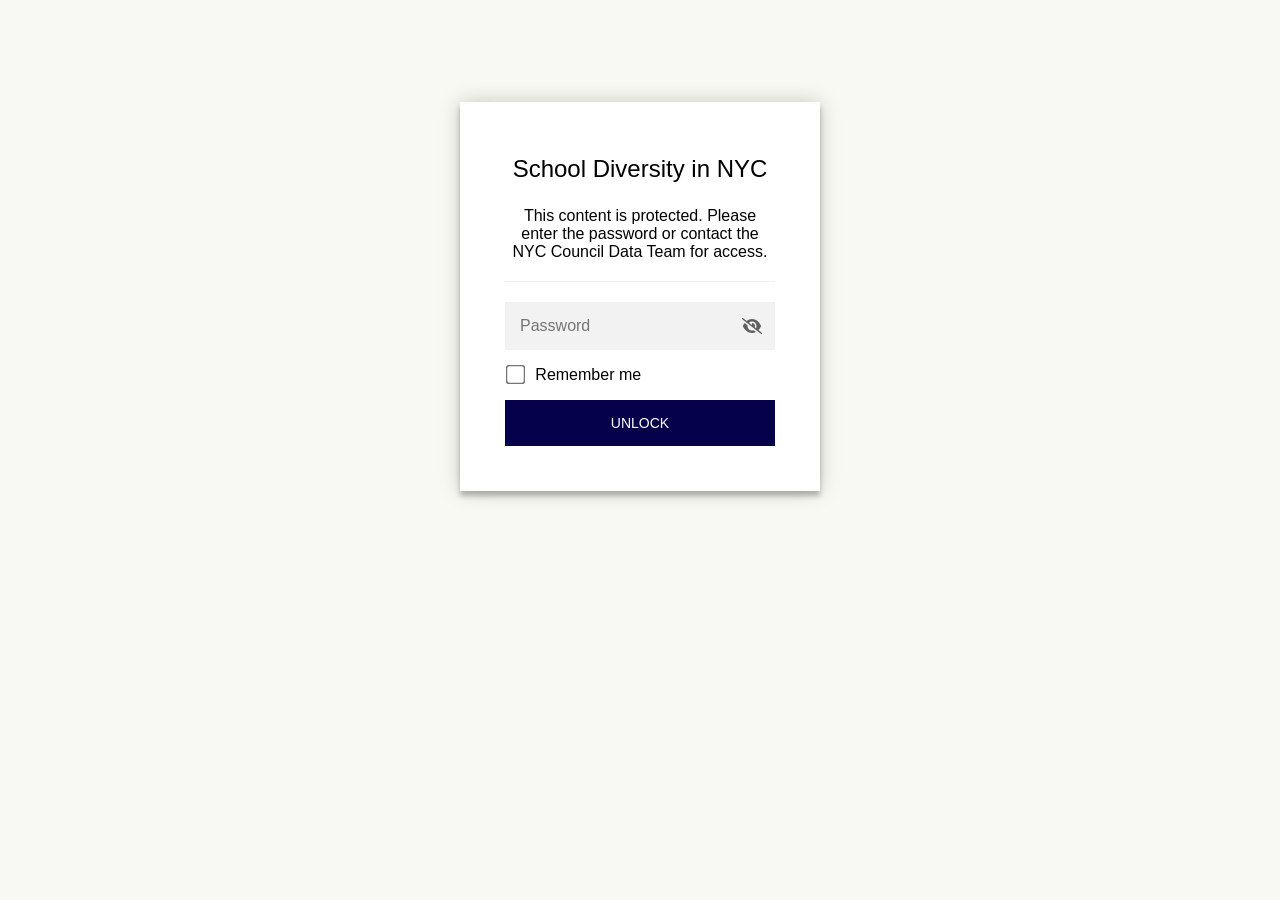
<file: 2026 Updating School Diversity Page/quarto_schooldiversityupdate26/docs/index.html>
<!DOCTYPE html>
<html class="staticrypt-html">
    <head>
        <meta charset="utf-8" />
        <title>School Diversity in NYC</title>
        <meta name="viewport" content="width=device-width, initial-scale=1" />

        <!-- do not cache this page -->
        <meta http-equiv="cache-control" content="max-age=0" />
        <meta http-equiv="cache-control" content="no-cache" />
        <meta http-equiv="expires" content="0" />
        <meta http-equiv="expires" content="Tue, 01 Jan 1980 1:00:00 GMT" />
        <meta http-equiv="pragma" content="no-cache" />

        <style>
            .staticrypt-hr {
                margin-top: 20px;
                margin-bottom: 20px;
                border: 0;
                border-top: 1px solid #eee;
            }

            .staticrypt-page {
                width: 360px;
                padding: 8% 0 0;
                margin: auto;
                box-sizing: border-box;
            }

            .staticrypt-form {
                position: relative;
                z-index: 1;
                background: #ffffff;
                max-width: 360px;
                margin: 0 auto 100px;
                padding: 45px;
                text-align: center;
                box-shadow: 0 0 20px 0 rgba(0, 0, 0, 0.2), 0 5px 5px 0 rgba(0, 0, 0, 0.24);
            }

            .staticrypt-form input[type="password"],
            input[type="text"] {
                background: inherit;
                border: 0;
                box-sizing: border-box; /* This ensures padding is included in the total width */
                font-size: 14px;
                outline: 0;
                padding: 15px 30px 15px 15px; /* Adjust the padding to ensure there is space for the icon */
                width: 100%;
            }

            .staticrypt-password-container {
                position: relative;
                outline: 0;
                background: #f2f2f2;
                width: 100%;
                border: 0;
                margin: 0 0 15px;
                box-sizing: border-box;
            }

            .staticrypt-toggle-password-visibility {
                cursor: pointer;
                height: 20px;
                opacity: 60%;
                padding: 13px;
                position: absolute;
                right: 0;
                top: 50%;
                transform: translateY(-50%);
                width: 20px;
            }

            .staticrypt-form .staticrypt-decrypt-button {
                text-transform: uppercase;
                outline: 0;
                background: #05014a;
                width: 100%;
                border: 0;
                padding: 15px;
                color: #ffffff;
                font-size: 14px;
                cursor: pointer;
            }

            .staticrypt-form .staticrypt-decrypt-button:hover,
            .staticrypt-form .staticrypt-decrypt-button:active,
            .staticrypt-form .staticrypt-decrypt-button:focus {
                background: #05014a;
                filter: brightness(92%);
            }

            .staticrypt-html {
                height: 100%;
            }

            .staticrypt-body {
                height: 100%;
                margin: 0;
            }

            .staticrypt-content {
                height: 100%;
                margin-bottom: 1em;
                background: #f9f9f3;
                font-family: "Arial", sans-serif;
                -webkit-font-smoothing: antialiased;
                -moz-osx-font-smoothing: grayscale;
            }

            .staticrypt-instructions {
                margin-top: -1em;
                margin-bottom: 1em;
            }

            .staticrypt-title {
                font-size: 1.5em;
            }

            label.staticrypt-remember {
                display: flex;
                align-items: center;
                margin-bottom: 1em;
            }

            .staticrypt-remember input[type="checkbox"] {
                transform: scale(1.5);
                margin-right: 1em;
            }

            .hidden {
                display: none !important;
            }

            .staticrypt-spinner-container {
                height: 100%;
                display: flex;
                align-items: center;
                justify-content: center;
            }

            .staticrypt-spinner {
                display: inline-block;
                width: 2rem;
                height: 2rem;
                vertical-align: text-bottom;
                border: 0.25em solid gray;
                border-right-color: transparent;
                border-radius: 50%;
                -webkit-animation: spinner-border 0.75s linear infinite;
                animation: spinner-border 0.75s linear infinite;
                animation-duration: 0.75s;
                animation-timing-function: linear;
                animation-delay: 0s;
                animation-iteration-count: infinite;
                animation-direction: normal;
                animation-fill-mode: none;
                animation-play-state: running;
                animation-name: spinner-border;
            }

            @keyframes spinner-border {
                100% {
                    transform: rotate(360deg);
                }
            }

            @media screen and (-webkit-min-device-pixel-ratio: 0) {
                .staticrypt-form input[type="password"],
                input[type="text"] {
                    font-size: 16px;
                }
            }
        </style>
    </head>

    <body class="staticrypt-body">
        <div id="staticrypt_loading" class="staticrypt-spinner-container">
            <div class="staticrypt-spinner"></div>
        </div>

        <div id="staticrypt_content" class="staticrypt-content hidden">
            <div class="staticrypt-page">
                <div class="staticrypt-form">
                    <div class="staticrypt-instructions">
                        <p class="staticrypt-title">School Diversity in NYC</p>
                        <p>This content is protected. Please enter the password or contact the NYC Council Data Team for access.</p>
                    </div>

                    <hr class="staticrypt-hr" />

                    <form id="staticrypt-form" action="#" method="post">
                        <div class="staticrypt-password-container">
                            <input
                                id="staticrypt-password"
                                type="password"
                                name="password"
                                placeholder="Password"
                                autofocus
                            />

                            <img
                                class="staticrypt-toggle-password-visibility"
                                alt="Show password"
                                title="Show password"
                                src="[data-uri]"
                            />
                        </div>

                        <label id="staticrypt-remember-label" class="staticrypt-remember hidden">
                            <input id="staticrypt-remember" type="checkbox" name="remember" />
                            Remember me
                        </label>

                        <input type="submit" class="staticrypt-decrypt-button" value="Unlock" />
                    </form>
                </div>
            </div>
        </div>

        <script>
            // these variables will be filled when generating the file - the template format is 'variable_name'
            const staticryptInitiator = ((function(){
  const exports = {};
  const cryptoEngine = ((function(){
  const exports = {};
  const { subtle } = crypto;

const IV_BITS = 16 * 8;
const HEX_BITS = 4;
const ENCRYPTION_ALGO = "AES-CBC";

/**
 * Translates between utf8 encoded hexadecimal strings
 * and Uint8Array bytes.
 */
const HexEncoder = {
    /**
     * hex string -> bytes
     * @param {string} hexString
     * @returns {Uint8Array}
     */
    parse: function (hexString) {
        if (hexString.length % 2 !== 0) throw "Invalid hexString";
        const arrayBuffer = new Uint8Array(hexString.length / 2);

        for (let i = 0; i < hexString.length; i += 2) {
            const byteValue = parseInt(hexString.substring(i, i + 2), 16);
            if (isNaN(byteValue)) {
                throw "Invalid hexString";
            }
            arrayBuffer[i / 2] = byteValue;
        }
        return arrayBuffer;
    },

    /**
     * bytes -> hex string
     * @param {Uint8Array} bytes
     * @returns {string}
     */
    stringify: function (bytes) {
        const hexBytes = [];

        for (let i = 0; i < bytes.length; ++i) {
            let byteString = bytes[i].toString(16);
            if (byteString.length < 2) {
                byteString = "0" + byteString;
            }
            hexBytes.push(byteString);
        }
        return hexBytes.join("");
    },
};

/**
 * Translates between utf8 strings and Uint8Array bytes.
 */
const UTF8Encoder = {
    parse: function (str) {
        return new TextEncoder().encode(str);
    },

    stringify: function (bytes) {
        return new TextDecoder().decode(bytes);
    },
};

/**
 * Salt and encrypt a msg with a password.
 */
async function encrypt(msg, hashedPassword) {
    // Must be 16 bytes, unpredictable, and preferably cryptographically random. However, it need not be secret.
    // https://developer.mozilla.org/en-US/docs/Web/API/SubtleCrypto/encrypt#parameters
    const iv = crypto.getRandomValues(new Uint8Array(IV_BITS / 8));

    const key = await subtle.importKey("raw", HexEncoder.parse(hashedPassword), ENCRYPTION_ALGO, false, ["encrypt"]);

    const encrypted = await subtle.encrypt(
        {
            name: ENCRYPTION_ALGO,
            iv: iv,
        },
        key,
        UTF8Encoder.parse(msg)
    );

    // iv will be 32 hex characters, we prepend it to the ciphertext for use in decryption
    return HexEncoder.stringify(iv) + HexEncoder.stringify(new Uint8Array(encrypted));
}
exports.encrypt = encrypt;

/**
 * Decrypt a salted msg using a password.
 *
 * @param {string} encryptedMsg
 * @param {string} hashedPassword
 * @returns {Promise<string>}
 */
async function decrypt(encryptedMsg, hashedPassword) {
    const ivLength = IV_BITS / HEX_BITS;
    const iv = HexEncoder.parse(encryptedMsg.substring(0, ivLength));
    const encrypted = encryptedMsg.substring(ivLength);

    const key = await subtle.importKey("raw", HexEncoder.parse(hashedPassword), ENCRYPTION_ALGO, false, ["decrypt"]);

    const outBuffer = await subtle.decrypt(
        {
            name: ENCRYPTION_ALGO,
            iv: iv,
        },
        key,
        HexEncoder.parse(encrypted)
    );

    return UTF8Encoder.stringify(new Uint8Array(outBuffer));
}
exports.decrypt = decrypt;

/**
 * Salt and hash the password so it can be stored in localStorage without opening a password reuse vulnerability.
 *
 * @param {string} password
 * @param {string} salt
 * @returns {Promise<string>}
 */
async function hashPassword(password, salt) {
    // we hash the password in multiple steps, each adding more iterations. This is because we used to allow less
    // iterations, so for backward compatibility reasons, we need to support going from that to more iterations.
    let hashedPassword = await hashLegacyRound(password, salt);

    hashedPassword = await hashSecondRound(hashedPassword, salt);

    return hashThirdRound(hashedPassword, salt);
}
exports.hashPassword = hashPassword;

/**
 * This hashes the password with 1k iterations. This is a low number, we need this function to support backwards
 * compatibility.
 *
 * @param {string} password
 * @param {string} salt
 * @returns {Promise<string>}
 */
function hashLegacyRound(password, salt) {
    return pbkdf2(password, salt, 1000, "SHA-1");
}
exports.hashLegacyRound = hashLegacyRound;

/**
 * Add a second round of iterations. This is because we used to use 1k, so for backwards compatibility with
 * remember-me/autodecrypt links, we need to support going from that to more iterations.
 *
 * @param hashedPassword
 * @param salt
 * @returns {Promise<string>}
 */
function hashSecondRound(hashedPassword, salt) {
    return pbkdf2(hashedPassword, salt, 14000, "SHA-256");
}
exports.hashSecondRound = hashSecondRound;

/**
 * Add a third round of iterations to bring total number to 600k. This is because we used to use 1k, then 15k, so for
 * backwards compatibility with remember-me/autodecrypt links, we need to support going from that to more iterations.
 *
 * @param hashedPassword
 * @param salt
 * @returns {Promise<string>}
 */
function hashThirdRound(hashedPassword, salt) {
    return pbkdf2(hashedPassword, salt, 585000, "SHA-256");
}
exports.hashThirdRound = hashThirdRound;

/**
 * Salt and hash the password so it can be stored in localStorage without opening a password reuse vulnerability.
 *
 * @param {string} password
 * @param {string} salt
 * @param {int} iterations
 * @param {string} hashAlgorithm
 * @returns {Promise<string>}
 */
async function pbkdf2(password, salt, iterations, hashAlgorithm) {
    const key = await subtle.importKey("raw", UTF8Encoder.parse(password), "PBKDF2", false, ["deriveBits"]);

    const keyBytes = await subtle.deriveBits(
        {
            name: "PBKDF2",
            hash: hashAlgorithm,
            iterations,
            salt: UTF8Encoder.parse(salt),
        },
        key,
        256
    );

    return HexEncoder.stringify(new Uint8Array(keyBytes));
}

function generateRandomSalt() {
    const bytes = crypto.getRandomValues(new Uint8Array(128 / 8));

    return HexEncoder.stringify(new Uint8Array(bytes));
}
exports.generateRandomSalt = generateRandomSalt;

async function signMessage(hashedPassword, message) {
    const key = await subtle.importKey(
        "raw",
        HexEncoder.parse(hashedPassword),
        {
            name: "HMAC",
            hash: "SHA-256",
        },
        false,
        ["sign"]
    );
    const signature = await subtle.sign("HMAC", key, UTF8Encoder.parse(message));

    return HexEncoder.stringify(new Uint8Array(signature));
}
exports.signMessage = signMessage;

function getRandomAlphanum() {
    const possibleCharacters = "abcdefghijklmnopqrstuvwxyzABCDEFGHIJKLMNOPQRSTUVWXYZ0123456789";

    let byteArray;
    let parsedInt;

    // Keep generating new random bytes until we get a value that falls
    // within a range that can be evenly divided by possibleCharacters.length
    do {
        byteArray = crypto.getRandomValues(new Uint8Array(1));
        // extract the lowest byte to get an int from 0 to 255 (probably unnecessary, since we're only generating 1 byte)
        parsedInt = byteArray[0] & 0xff;
    } while (parsedInt >= 256 - (256 % possibleCharacters.length));

    // Take the modulo of the parsed integer to get a random number between 0 and totalLength - 1
    const randomIndex = parsedInt % possibleCharacters.length;

    return possibleCharacters[randomIndex];
}

/**
 * Generate a random string of a given length.
 *
 * @param {int} length
 * @returns {string}
 */
function generateRandomString(length) {
    let randomString = "";

    for (let i = 0; i < length; i++) {
        randomString += getRandomAlphanum();
    }

    return randomString;
}
exports.generateRandomString = generateRandomString;

  return exports;
})());
const codec = ((function(){
  const exports = {};
  /**
 * Initialize the codec with the provided cryptoEngine - this return functions to encode and decode messages.
 *
 * @param cryptoEngine - the engine to use for encryption / decryption
 */
function init(cryptoEngine) {
    const exports = {};

    /**
     * Top-level function for encoding a message.
     * Includes password hashing, encryption, and signing.
     *
     * @param {string} msg
     * @param {string} password
     * @param {string} salt
     *
     * @returns {string} The encoded text
     */
    async function encode(msg, password, salt) {
        const hashedPassword = await cryptoEngine.hashPassword(password, salt);

        const encrypted = await cryptoEngine.encrypt(msg, hashedPassword);

        // we use the hashed password in the HMAC because this is effectively what will be used a password (so we can store
        // it in localStorage safely, we don't use the clear text password)
        const hmac = await cryptoEngine.signMessage(hashedPassword, encrypted);

        return hmac + encrypted;
    }
    exports.encode = encode;

    /**
     * Encode using a password that has already been hashed. This is useful to encode multiple messages in a row, that way
     * we don't need to hash the password multiple times.
     *
     * @param {string} msg
     * @param {string} hashedPassword
     *
     * @returns {string} The encoded text
     */
    async function encodeWithHashedPassword(msg, hashedPassword) {
        const encrypted = await cryptoEngine.encrypt(msg, hashedPassword);

        // we use the hashed password in the HMAC because this is effectively what will be used a password (so we can store
        // it in localStorage safely, we don't use the clear text password)
        const hmac = await cryptoEngine.signMessage(hashedPassword, encrypted);

        return hmac + encrypted;
    }
    exports.encodeWithHashedPassword = encodeWithHashedPassword;

    /**
     * Top-level function for decoding a message.
     * Includes signature check and decryption.
     *
     * @param {string} signedMsg
     * @param {string} hashedPassword
     * @param {string} salt
     * @param {int} backwardCompatibleAttempt
     * @param {string} originalPassword
     *
     * @returns {Object} {success: true, decoded: string} | {success: false, message: string}
     */
    async function decode(signedMsg, hashedPassword, salt, backwardCompatibleAttempt = 0, originalPassword = "") {
        const encryptedHMAC = signedMsg.substring(0, 64);
        const encryptedMsg = signedMsg.substring(64);
        const decryptedHMAC = await cryptoEngine.signMessage(hashedPassword, encryptedMsg);

        if (decryptedHMAC !== encryptedHMAC) {
            // we have been raising the number of iterations in the hashing algorithm multiple times, so to support the old
            // remember-me/autodecrypt links we need to try bringing the old hashes up to speed.
            originalPassword = originalPassword || hashedPassword;
            if (backwardCompatibleAttempt === 0) {
                const updatedHashedPassword = await cryptoEngine.hashThirdRound(originalPassword, salt);

                return decode(signedMsg, updatedHashedPassword, salt, backwardCompatibleAttempt + 1, originalPassword);
            }
            if (backwardCompatibleAttempt === 1) {
                let updatedHashedPassword = await cryptoEngine.hashSecondRound(originalPassword, salt);
                updatedHashedPassword = await cryptoEngine.hashThirdRound(updatedHashedPassword, salt);

                return decode(signedMsg, updatedHashedPassword, salt, backwardCompatibleAttempt + 1, originalPassword);
            }

            return { success: false, message: "Signature mismatch" };
        }

        return {
            success: true,
            decoded: await cryptoEngine.decrypt(encryptedMsg, hashedPassword),
        };
    }
    exports.decode = decode;

    return exports;
}
exports.init = init;

  return exports;
})());
const decode = codec.init(cryptoEngine).decode;

/**
 * Initialize the staticrypt module, that exposes functions callbable by the password_template.
 *
 * @param {{
 *  staticryptEncryptedMsgUniqueVariableName: string,
 *  isRememberEnabled: boolean,
 *  rememberDurationInDays: number,
 *  staticryptSaltUniqueVariableName: string,
 * }} staticryptConfig - object of data that is stored on the password_template at encryption time.
 *
 * @param {{
 *  rememberExpirationKey: string,
 *  rememberPassphraseKey: string,
 *  replaceHtmlCallback: function,
 *  clearLocalStorageCallback: function,
 * }} templateConfig - object of data that can be configured by a custom password_template.
 */
function init(staticryptConfig, templateConfig) {
    const exports = {};

    /**
     * Decrypt our encrypted page, replace the whole HTML.
     *
     * @param {string} hashedPassword
     * @returns {Promise<boolean>}
     */
    async function decryptAndReplaceHtml(hashedPassword) {
        const { staticryptEncryptedMsgUniqueVariableName, staticryptSaltUniqueVariableName } = staticryptConfig;
        const { replaceHtmlCallback } = templateConfig;

        const result = await decode(
            staticryptEncryptedMsgUniqueVariableName,
            hashedPassword,
            staticryptSaltUniqueVariableName
        );
        if (!result.success) {
            return false;
        }
        const plainHTML = result.decoded;

        // if the user configured a callback call it, otherwise just replace the whole HTML
        if (typeof replaceHtmlCallback === "function") {
            replaceHtmlCallback(plainHTML);
        } else {
            document.write(plainHTML);
            document.close();
        }

        return true;
    }

    /**
     * Attempt to decrypt the page and replace the whole HTML.
     *
     * @param {string} password
     * @param {boolean} isRememberChecked
     *
     * @returns {Promise<{isSuccessful: boolean, hashedPassword?: string}>} - we return an object, so that if we want to
     *   expose more information in the future we can do it without breaking the password_template
     */
    async function handleDecryptionOfPage(password, isRememberChecked) {
        const { staticryptSaltUniqueVariableName } = staticryptConfig;

        // decrypt and replace the whole page
        const hashedPassword = await cryptoEngine.hashPassword(password, staticryptSaltUniqueVariableName);
        return handleDecryptionOfPageFromHash(hashedPassword, isRememberChecked);
    }
    exports.handleDecryptionOfPage = handleDecryptionOfPage;

    async function handleDecryptionOfPageFromHash(hashedPassword, isRememberChecked) {
        const { isRememberEnabled, rememberDurationInDays } = staticryptConfig;
        const { rememberExpirationKey, rememberPassphraseKey } = templateConfig;

        const isDecryptionSuccessful = await decryptAndReplaceHtml(hashedPassword);

        if (!isDecryptionSuccessful) {
            return {
                isSuccessful: false,
                hashedPassword,
            };
        }

        // remember the hashedPassword and set its expiration if necessary
        if (isRememberEnabled && isRememberChecked) {
            window.localStorage.setItem(rememberPassphraseKey, hashedPassword);

            // set the expiration if the duration isn't 0 (meaning no expiration)
            if (rememberDurationInDays > 0) {
                window.localStorage.setItem(
                    rememberExpirationKey,
                    (new Date().getTime() + rememberDurationInDays * 24 * 60 * 60 * 1000).toString()
                );
            }
        }

        return {
            isSuccessful: true,
            hashedPassword,
        };
    }
    exports.handleDecryptionOfPageFromHash = handleDecryptionOfPageFromHash;

    /**
     * Clear localstorage from staticrypt related values
     */
    function clearLocalStorage() {
        const { clearLocalStorageCallback, rememberExpirationKey, rememberPassphraseKey } = templateConfig;

        if (typeof clearLocalStorageCallback === "function") {
            clearLocalStorageCallback();
        } else {
            localStorage.removeItem(rememberPassphraseKey);
            localStorage.removeItem(rememberExpirationKey);
        }
    }

    async function handleDecryptOnLoad() {
        let isSuccessful = await decryptOnLoadFromUrl();

        if (!isSuccessful) {
            isSuccessful = await decryptOnLoadFromRememberMe();
        }

        return { isSuccessful };
    }
    exports.handleDecryptOnLoad = handleDecryptOnLoad;

    /**
     * Clear storage if we are logging out
     *
     * @returns {boolean} - whether we logged out
     */
    function logoutIfNeeded() {
        const logoutKey = "staticrypt_logout";

        // handle logout through query param
        const queryParams = new URLSearchParams(window.location.search);
        if (queryParams.has(logoutKey)) {
            clearLocalStorage();
            return true;
        }

        // handle logout through URL fragment
        const hash = window.location.hash.substring(1);
        if (hash.includes(logoutKey)) {
            clearLocalStorage();
            return true;
        }

        return false;
    }

    /**
     * To be called on load: check if we want to try to decrypt and replace the HTML with the decrypted content, and
     * try to do it if needed.
     *
     * @returns {Promise<boolean>} true if we derypted and replaced the whole page, false otherwise
     */
    async function decryptOnLoadFromRememberMe() {
        const { rememberDurationInDays } = staticryptConfig;
        const { rememberExpirationKey, rememberPassphraseKey } = templateConfig;

        // if we are login out, terminate
        if (logoutIfNeeded()) {
            return false;
        }

        // if there is expiration configured, check if we're not beyond the expiration
        if (rememberDurationInDays && rememberDurationInDays > 0) {
            const expiration = localStorage.getItem(rememberExpirationKey),
                isExpired = expiration && new Date().getTime() > parseInt(expiration);

            if (isExpired) {
                clearLocalStorage();
                return false;
            }
        }

        const hashedPassword = localStorage.getItem(rememberPassphraseKey);

        if (hashedPassword) {
            // try to decrypt
            const isDecryptionSuccessful = await decryptAndReplaceHtml(hashedPassword);

            // if the decryption is unsuccessful the password might be wrong - silently clear the saved data and let
            // the user fill the password form again
            if (!isDecryptionSuccessful) {
                clearLocalStorage();
                return false;
            }

            return true;
        }

        return false;
    }

    async function decryptOnLoadFromUrl() {
        const passwordKey = "staticrypt_pwd";
        const rememberMeKey = "remember_me";

        // try to get the password from the query param (for backward compatibility - we now want to avoid this method,
        // since it sends the hashed password to the server which isn't needed)
        const queryParams = new URLSearchParams(window.location.search);
        const hashedPasswordQuery = queryParams.get(passwordKey);
        const rememberMeQuery = queryParams.get(rememberMeKey);

        const urlFragment = window.location.hash.substring(1);
        // get the password from the url fragment
        const hashedPasswordRegexMatch = urlFragment.match(new RegExp(passwordKey + "=([^&]*)"));
        const hashedPasswordFragment = hashedPasswordRegexMatch ? hashedPasswordRegexMatch[1] : null;
        const rememberMeFragment = urlFragment.includes(rememberMeKey);

        const hashedPassword = hashedPasswordFragment || hashedPasswordQuery;
        const rememberMe = rememberMeFragment || rememberMeQuery;

        if (hashedPassword) {
            return handleDecryptionOfPageFromHash(hashedPassword, rememberMe);
        }

        return false;
    }

    return exports;
}
exports.init = init;

  return exports;
})());
            const templateError = "Bad password!",
                templateToggleAltShow = "Show password",
                templateToggleAltHide = "Hide password",
                isRememberEnabled = true,
                staticryptConfig = {"staticryptEncryptedMsgUniqueVariableName":"[base64]","isRememberEnabled":true,"rememberDurationInDays":0,"staticryptSaltUniqueVariableName":"887710b8af509e61e8a142e0a1dc8ada"};

            // you can edit these values to customize some of the behavior of StatiCrypt
            const templateConfig = {
                rememberExpirationKey: "staticrypt_expiration",
                rememberPassphraseKey: "staticrypt_passphrase",
                replaceHtmlCallback: null,
                clearLocalStorageCallback: null,
            };

            // init the staticrypt engine
            const staticrypt = staticryptInitiator.init(staticryptConfig, templateConfig);

            // try to automatically decrypt on load if there is a saved password
            window.onload = async function () {
                const { isSuccessful } = await staticrypt.handleDecryptOnLoad();

                // if we didn't decrypt anything on load, show the password prompt. Otherwise the content has already been
                // replaced, no need to do anything
                if (!isSuccessful) {
                    // hide loading screen
                    document.getElementById("staticrypt_loading").classList.add("hidden");
                    document.getElementById("staticrypt_content").classList.remove("hidden");
                    document.getElementById("staticrypt-password").focus();

                    // show the remember me checkbox
                    if (isRememberEnabled) {
                        document.getElementById("staticrypt-remember-label").classList.remove("hidden");
                    }
                }
            };

            // toggle password visibility
            const toggleIcon = document.querySelector(".staticrypt-toggle-password-visibility");
            // these two icons are coming from FontAwesome
            const imgSrcEyeClosed =
                "[data-uri]";
            const imgSrcEyeOpened =
                "[data-uri]";
            toggleIcon.addEventListener("click", function () {
                const passwordInput = document.getElementById("staticrypt-password");
                if (passwordInput.type === "password") {
                    passwordInput.type = "text";
                    toggleIcon.src = imgSrcEyeOpened;
                    toggleIcon.alt = templateToggleAltHide;
                    toggleIcon.title = templateToggleAltHide;
                } else {
                    passwordInput.type = "password";
                    toggleIcon.src = imgSrcEyeClosed;
                    toggleIcon.alt = templateToggleAltShow;
                    toggleIcon.title = templateToggleAltShow;
                }
            });

            // handle password form submission
            document.getElementById("staticrypt-form").addEventListener("submit", async function (e) {
                e.preventDefault();

                const password = document.getElementById("staticrypt-password").value,
                    isRememberChecked = document.getElementById("staticrypt-remember").checked;

                const { isSuccessful } = await staticrypt.handleDecryptionOfPage(password, isRememberChecked);

                if (!isSuccessful) {
                    alert(templateError);
                }
            });
        </script>
    </body>
</html>
</file>
